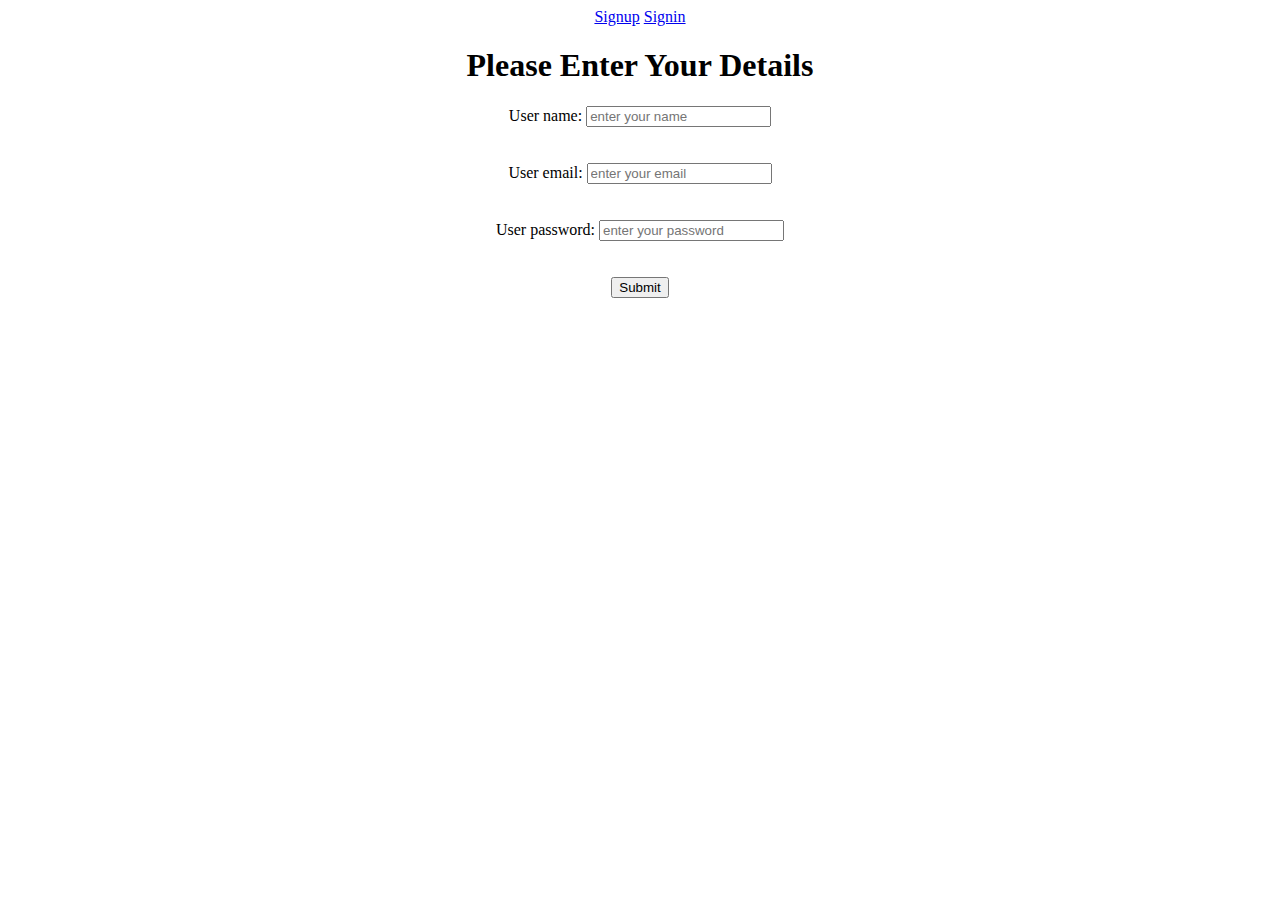
<file: login.html>
<!DOCTYPE html>
<html lang="en">
<head>
  <meta charset="UTF-8" />
  <meta http-equiv="X-UA-Compatible" content="IE=edge" />
  <meta name="viewport" content="width=device-width, initial-scale=1.0" />
  <title>Sign up Page</title>
  <style>
      /* Write all necessery css here  */
  </style>
</head>
<body>
    
  <center>
  <div class="nav">
    <a href="index.html">Signup</a>
    <a href="login.html">Signin</a>
  </div>
  <div id="signup">
    <h1>Please Enter Your Details</h1>
    <form id="form">
      User name:
      <input type="text" id="name" placeholder="enter your name"><br><br><br>
      User email:
      <input type="email" id="email" placeholder="enter your email"><br><br><br>
      User password:
      <input type="password"  id="password" placeholder="enter your password"><br><br><br>
      <input type="submit" value="Submit" />
    </form>
  </center>
  </div>
    
</body>
<script>
let form=document.getElementById("form")
let arr=JSON.parse(localStorage.getItem("account-data"))||[];
form.addEventListener("submit",(event)=>{
  event.preventDefault();
  let details={
    name:form.name.value,
    email:form.email.value,
    password:form.password.value,
  }
  arr.push(details)
  localStorage.setItem("account-data",JSON.stringify(arr))
})
</script>
</html>
</file>
